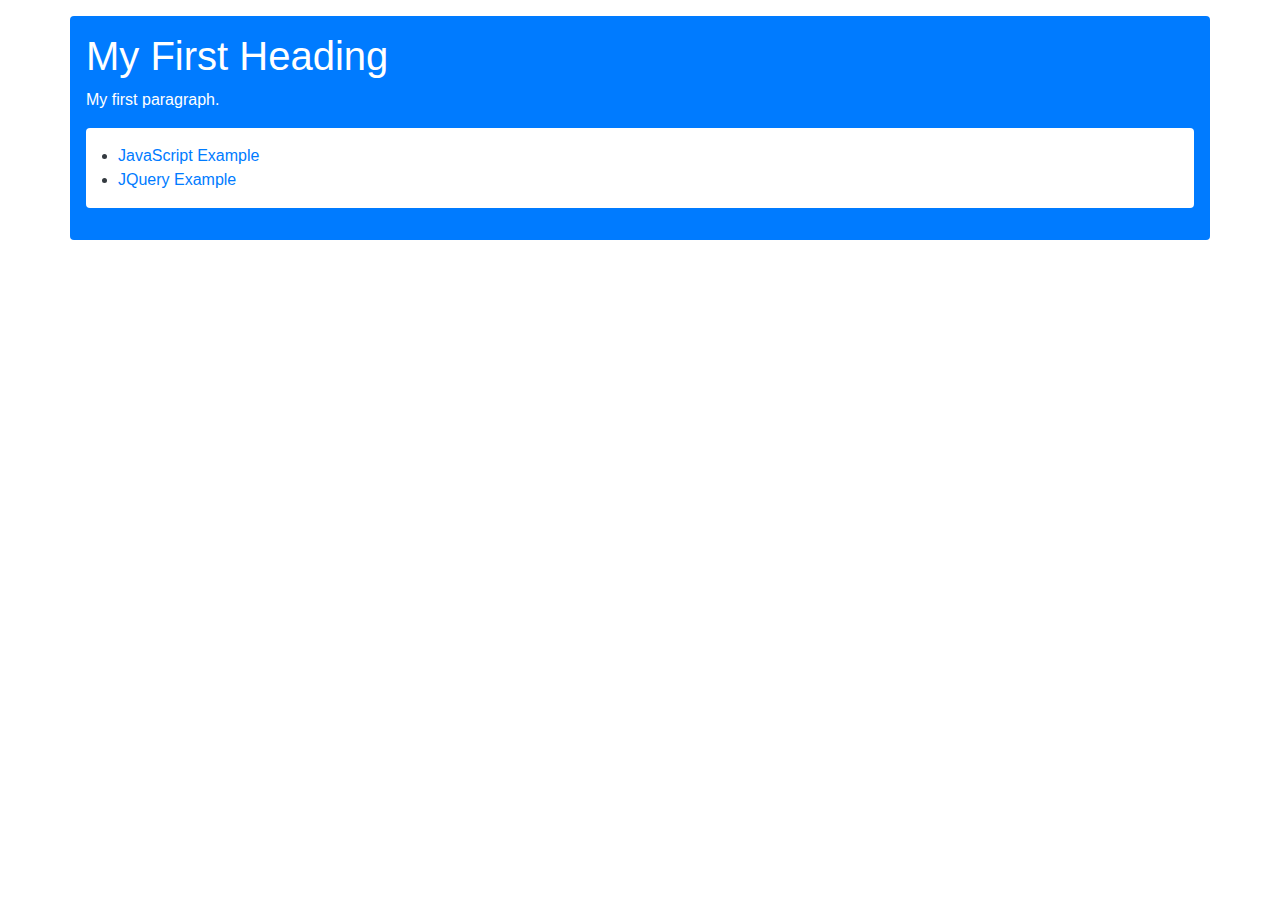
<file: web/bootstrap example.html>
<!DOCTYPE html>
<html>

<head>
    <!-- Latest compiled and minified CSS -->
    <link rel="stylesheet" href="https://maxcdn.bootstrapcdn.com/bootstrap/4.5.2/css/bootstrap.min.css">

    <!-- jQuery library -->
    <script src="https://ajax.googleapis.com/ajax/libs/jquery/3.5.1/jquery.min.js"></script>

    <!-- Popper JS -->
    <script src="https://cdnjs.cloudflare.com/ajax/libs/popper.js/1.16.0/umd/popper.min.js"></script>

    <!-- Latest compiled JavaScript -->
    <script src="https://maxcdn.bootstrapcdn.com/bootstrap/4.5.2/js/bootstrap.min.js"></script>

    <title>Hello World</title>
</head>

<body>
    <div class="container p-3 my-3 bg-primary text-white rounded">
        <h1>My First Heading</h1>
        <p>My first paragraph.</p>
        <div class="container p-3 my-3 bg-white text-dark rounded">
            <ul class="p-0 my-0 pl-3 pr-3">
                <li><a href="js example.html">JavaScript Example</a></li>
                <li><a href="jQuery example.html">JQuery Example</a></li>
            </ul>
        </div>
    </div>

</body>

</html>
</file>
